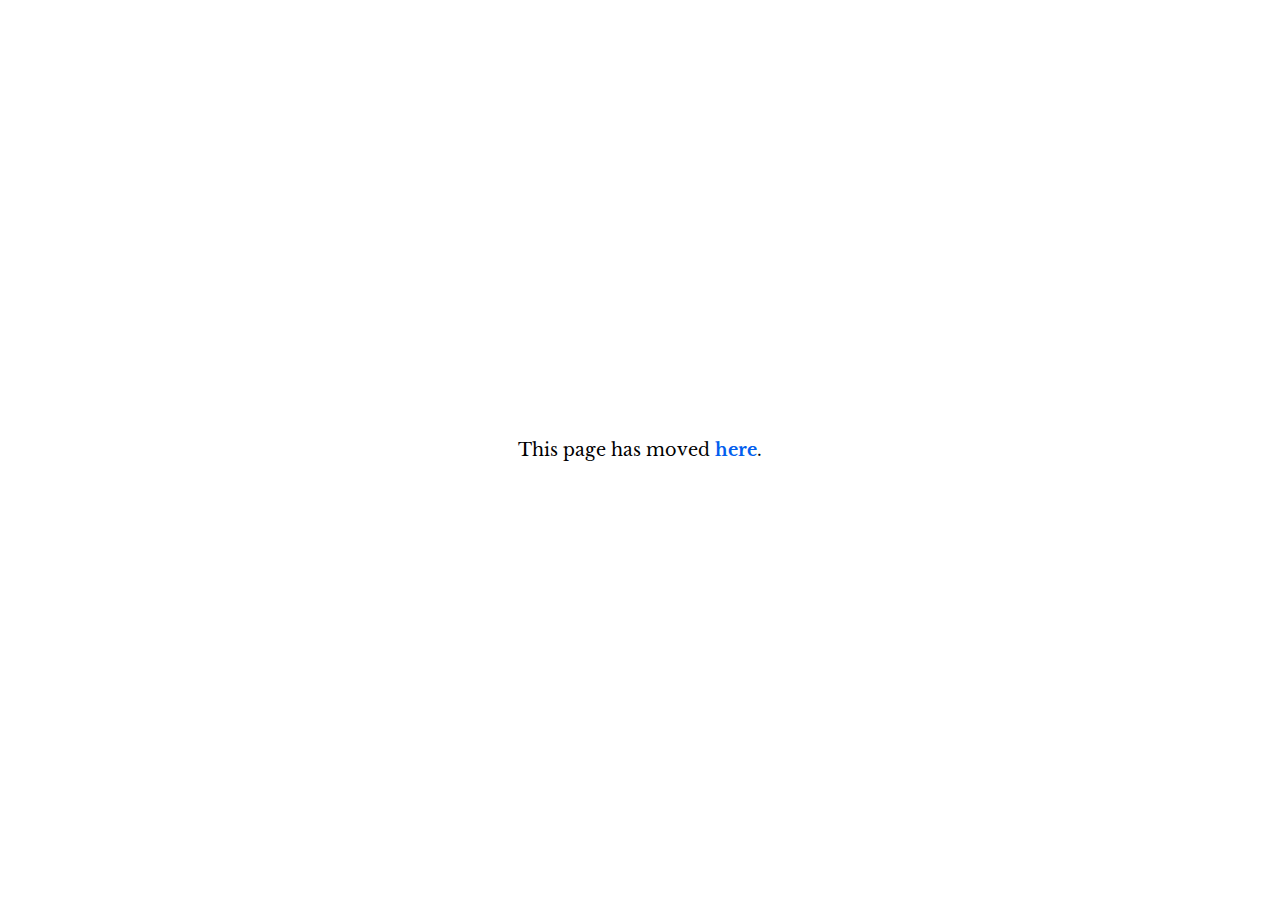
<file: index.html>
<!DOCTYPE html>
<html lang="en">
<head>
	<title>Best Atheism Books</title>
	<meta charset="UTF-8">
	<meta name="viewport" content="width=device-width, initial-scale=1">
	<link rel="stylesheet" type="text/css" href="styles.css">
	<style>		html, body
		{
			align-items: center;
			background: #fff;
			display: flex;
			height: 90vh;
			justify-content: center;
		}

		@media only screen and (min-width: 750px)
		{
			html, body { height: 100vh; }
		}
</style>
</head>
<body>
<div>
	<p style="font-size: 1.1rem; text-align: center">
		This page has moved <a href="https://atheism-bittencourt.github.io/books">here</a>.
	</p>
</div>
</body>
</html>
</file>
<file: styles.css>
@font-face {
    font-family: 'Libre Baskerville';
    src: url('media/Libre-Baskerville-Regular.woff2') format('woff2');
    font-weight: normal;
    font-style: normal;
    font-display: swap;
}
@font-face {
    font-family: 'Libre Baskerville';
    src: url('media/Libre-Baskerville-Italic.woff2') format('woff2');
    font-weight: normal;
    font-style: italic;
    font-display: swap;
}
@font-face {
    font-family: 'Libre Baskerville';
    src: url('media/Libre-Baskerville-Bold.woff2') format('woff2');
    font-weight: bold;
    font-style: normal;
    font-display: swap;
}

html, body
{
	background: #f5f5f5;
	color: #000;
	font-family: 'Libre Baskerville', Georgia, Serif;
	font-size: 1rem;
	hyphens: auto;
	margin: 0 auto;
	padding: 0;
	text-align: justify;
}

.wrapper
{
	background-color: #fff;
	border-radius: 8px;
	margin-bottom: 15px;
	margin-top: 14px;
}

.header
{
	font-family: Helvetica, Sans-Serif;
	hyphens: none;
	letter-spacing: 0.01rem;
	padding: 15px 15px 0px 15px;
	text-align: center;
}

.main-div
{
	line-height: 1.6;
	padding: 0px 15px 12px 15px;
}

.navigation
{
	display: grid;
	font-size: 1.4rem;
	grid-template-columns: repeat(3, minmax(0, 1fr));
	line-height: 1.15;
	margin-right: -2px;
	margin-top: 31px;
}

.navigation-button-corner
{
	font-size: 1.4rem;
	position: absolute;
	top: 14px;
	left: 15px;
}

.index-links
{
	margin-top: -3px;
	font-size: 1rem;
	line-height: 1.68;
	font-family: 'Libre Baskerville', Georgia, Serif;
}

.logo { width: 28.5%; }

.title
{
	font-family: Helvetica, Sans-Serif;
	font-size: 1.7rem;
	font-weight: normal;
	line-height: 1.1;
	padding-top: 7px;
	text-align: center;
}

.below-title { margin-top: 24px; }

img.below-title
{
	border-radius: 4px;
	margin-top: 15px;
}

.copyright
{
	color: #999;
	font-family: Helvetica, Sans-Serif;
	font-size: 1.05rem;
	letter-spacing: 0.01rem;
	margin-top: -15px;
	text-align: center;
}

.below-copyright { margin-top: 23px; }
.indent { margin-left: 20px; }

.quote
{
	font-family: Helvetica, Sans-Serif;
	font-size: 1.2rem;
	font-weight: bold;
	letter-spacing: 0.01rem;
	line-height: 1.4;
	margin-left: 40px;
	margin-right: 40px;
	text-align: left;
}

.quote-author
{
	display: block;
	font-size: 1.1rem;
	font-weight: normal;
	line-height: 1.5;
	text-align: right;
}

.quote-source
{
	display: block;
	font-size: 1rem;
	font-weight: normal;
	margin-top: -5px;
	text-align: right;
}

.quote-book
{
	font-family: Helvetica, Sans-Serif;
	font-size: 1.05rem;
	letter-spacing: 0.01rem;
	margin-left: 20px;
}

.quote-number
{
	font-family: Helvetica, Sans-Serif;
	font-size: 0.9rem;
	letter-spacing: 0.01rem;
	text-align: center;
}

.caption
{
	font-family: Helvetica, Sans-Serif;
	font-size: 1.05rem;
	letter-spacing: 0.01rem;
	line-height: 1.3;
	margin-top: 2px;
	text-align: center;
	text-wrap: balance;
}

.languages
{
	color: #bbb;
	font-family: Helvetica, Sans-Serif;
	font-size: 1.05rem;
	letter-spacing: 0.01rem;
	margin-top: 25px;
	text-align: center;
}

.helvetica
{
	font-family: Helvetica, Sans-Serif;
	font-size: 1.05rem;
	letter-spacing: 0.01rem;
}

.religions-symbols
{
	color: #999;
	font-size: 1.3rem;
	line-height: 0;
	margin-bottom: 29px;
	margin-top: 30px;
	text-align: center;
}

.religions-symbols img { height: 13px; }

.green-button
{
	background: #4e8e01;
	border-radius: 4px;
	color: #fff;
	display: inline-block;
	font-family: Helvetica, Sans-Serif;
	font-size: 1.1rem;
	font-weight: bold;
	letter-spacing: 0.01rem;
	line-height: 1.2;
	padding: 11px 13px;
	text-align: center;
}

.contact-links
{
	font-size: 0.85rem;
	margin: 36px 0px 26px 0px;
}

.contact-links p
{
	margin: 0;
	padding-left: 20px;
	text-indent: -20px;
}

a
{
	color: #025eee;
	font-weight: bold;
	outline: 0;
	text-decoration: none;
}

img { max-width: 100%; }
h1, h2 { text-wrap: balance; }

h3
{
	font-family: Helvetica, Sans-Serif;
	font-size: 1.5rem;
	font-weight: normal;
	line-height: 1.1;
	text-align: center;
	text-wrap: balance;
}

h4
{
	font-family: Helvetica, Sans-Serif;
	font-size: 1.3rem;
	font-weight: normal;
	letter-spacing: 0.01rem;
	line-height: 1.2;
	text-align: center;
	text-wrap: balance;
}

h5
{
	font-family: Helvetica, Sans-Serif;
	font-size: 1.2rem;
	font-weight: normal;
	letter-spacing: 0.01rem;
	line-height: 1.1;
	text-align: center;
	text-wrap: balance;
}

li
{
	font-family: Helvetica, Sans-Serif;
	font-size: 1.05rem;
	letter-spacing: 0.01rem;
}

li:not(:first-child) { margin-top: 7px; }

.arrow
{
	color: #999;
	font-family: 'Libre Baskerville';
}

.video
{
	height: 0;
	padding-bottom: 56.25%;
	position: relative;
}

.video iframe
{
	height: 100%;
	width: 100%;
	position: absolute;
	left: 0;
	top: 0;
}

@media only screen and (max-width: 749px)
{
	html, body
	{
		background: #fff;
		text-align: initial;
	}

	.logo { width: 40%; }

	.navigation-button
	{
		top: 15px;
		left: 15px;
	}

	.wrapper
	{
		border-radius: 0px;
		margin-bottom: 0px;
		margin-top: 0px;
	}
}

@media only screen and (min-width: 750px)
{
	html, body { width: 730px; }
	.main-div { padding: 0px 39px 37px 39px; }

	.navigation-button-corner
	{
		top: 39px;
		left: 40px;
	}

	.index-links
	{
		font-size: 1.1rem;
		line-height: 1.4;
	}

	.contact-links
	{
		font-size: 0.9rem;
		margin: 36px 0px 26px 0px;
	}
}
</file>
